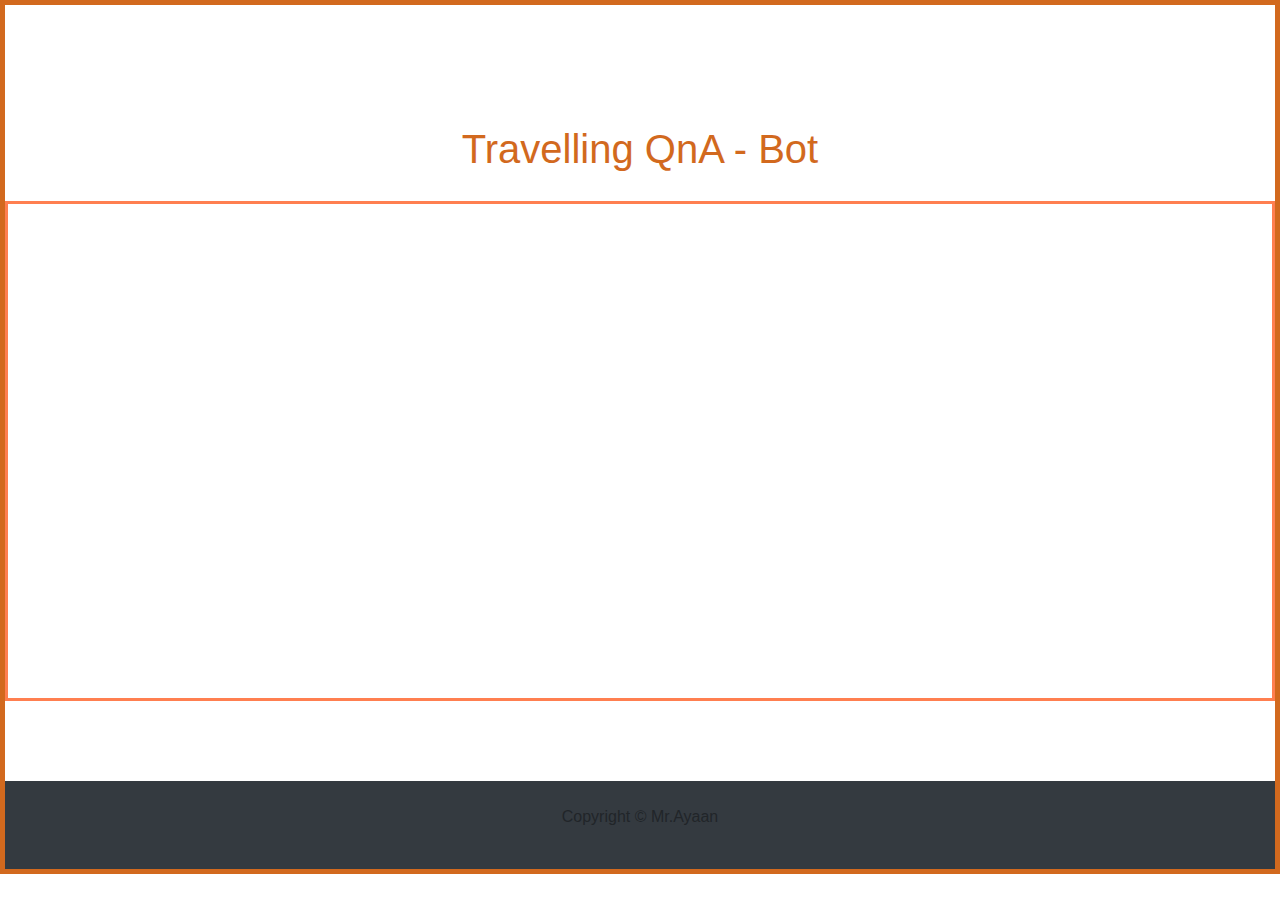
<file: index.html>
<!DOCTYPE html>
<html lang="en">
<head>
    <meta charset="UTF-8">
    <meta http-equiv="X-UA-Compatible" content="IE=edge">
    <meta name="viewport" content="width=device-width, initial-scale=1.0">
    <title>Travelling QnA | Final Project</title>
    <link rel="stylesheet" href="https://cdn.jsdelivr.net/npm/bootstrap@4.0.0/dist/css/bootstrap.min.css" integrity="sha384-Gn5384xqQ1aoWXA+058RXPxPg6fy4IWvTNh0E263XmFcJlSAwiGgFAW/dAiS6JXm" crossorigin="anonymous">
    <link rel="stylesheet" href="style.css">
</head>
<body>
    <h1>Travelling QnA - Bot</h1>

    <!-- chat-bot starts -->
    <div class="bot">
        <iframe src='https://webchat.botframework.com/embed/qnas-botss?s=AFsMLmXmceI.5gtIaNMhGmMXh1VZo6niarSb14FMid0BPObkHdBu8JU'  style='min-width: 400px; width: 100%; min-height: 500px;'></iframe>
    </div>
    <!-- chat-bot ends -->

    <!-- footer starts -->
    <footer id="sticky-footer" class="flex-shrink-0 py-4 bg-dark text-white-50">
        <div class="container text-center">
        <p> Copyright &copy; Mr.Ayaan</p>
        </div>
    </footer>
    <!-- footer ends -->
</body>
</html>
</file>
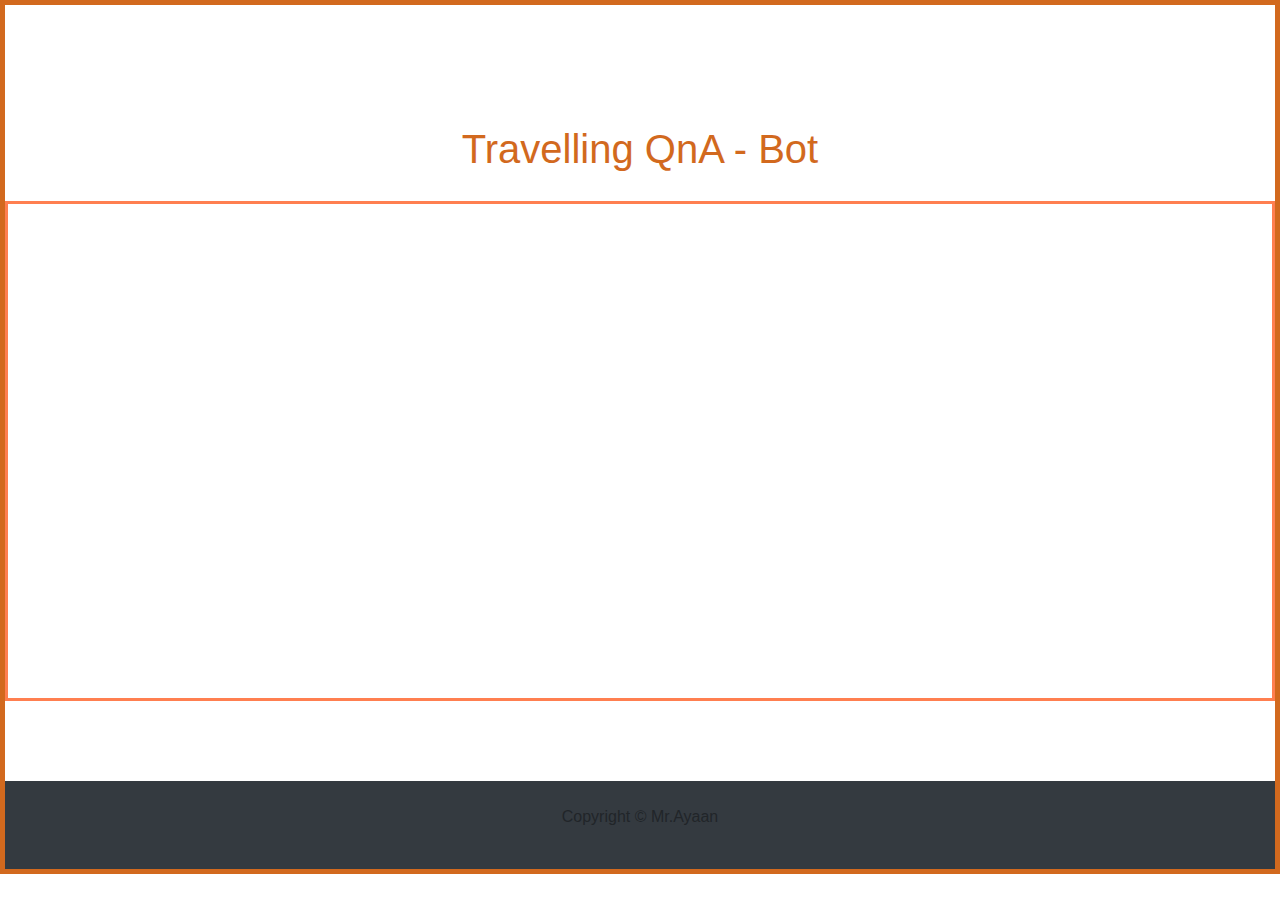
<file: final.html>
<!DOCTYPE html>
<html lang="en">
<head>
    <meta charset="UTF-8">
    <meta http-equiv="X-UA-Compatible" content="IE=edge">
    <meta name="viewport" content="width=device-width, initial-scale=1.0">
    <title>Travelling QnA | Final Project</title>
    <link rel="stylesheet" href="https://cdn.jsdelivr.net/npm/bootstrap@4.0.0/dist/css/bootstrap.min.css" integrity="sha384-Gn5384xqQ1aoWXA+058RXPxPg6fy4IWvTNh0E263XmFcJlSAwiGgFAW/dAiS6JXm" crossorigin="anonymous">
    <link rel="stylesheet" href="style.css">
</head>
<body>
    <h1>Travelling QnA - Bot</h1>

    <!-- chat-bot starts -->
    <div class="bot">
        <iframe src='https://webchat.botframework.com/embed/qnas-botss?s=AFsMLmXmceI.5gtIaNMhGmMXh1VZo6niarSb14FMid0BPObkHdBu8JU'  style='min-width: 400px; width: 100%; min-height: 500px;'></iframe>
    </div>
    <!-- chat-bot ends -->

    <!-- footer starts -->
    <footer id="sticky-footer" class="flex-shrink-0 py-4 bg-dark text-white-50">
        <div class="container text-center">
        <p> Copyright &copy; Mr.Ayaan</p>
        </div>
    </footer>
    <!-- footer ends -->
</body>
</html>
</file>
<file: style.css>
body{
    border: 5px solid chocolate;
    padding-top: 100px;
}

h1{
    text-align: center;
    color: chocolate;
    padding-top: 20px;
}

.bot{
    display: flex;
    justify-content: center;
    align-items: center;
    padding-bottom: 80px;
    padding-top: 20px;
}

.bot iframe{
    width: 70%;
    border: 3px solid coral;
}
</file>
